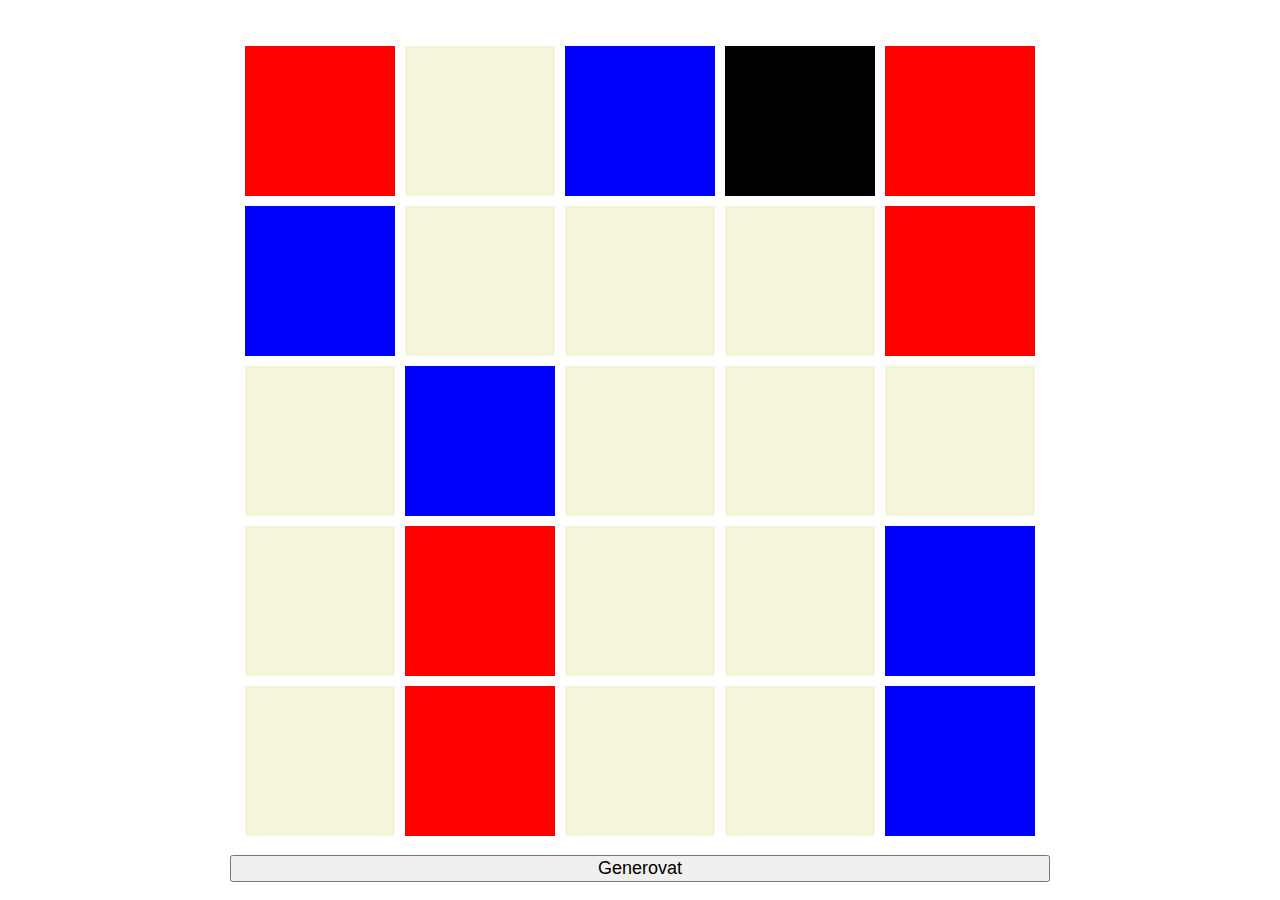
<file: KryciJmena/index.html>
<!DOCTYPE html>
<html lang="en">
  <head>
    <meta charset="utf-8" />
    <meta name="viewport" content="width=device-width, initial-scale=1.0">

    <title>Krycí jména</title>

    <link rel="stylesheet" type="text/css" href="style.css">

    <script src="libraries/p5.min.js"></script>
  </head>

  <body>
    <script src="sketch.js"></script>
    <div class="center">
      <div>
        <canvas id="canvas"></canvas>
      </div>

      <div class="controls">
        <button onclick="generate()" class="center">Generovat</button>
      </div>
    </div>
  </body>
</html>
</file>
<file: KryciJmena/style.css>
html, body {
  margin: 0;
  padding: 0;
}

.center {
  width: 820px;
  justify-content: center;
  align-items: center;

  margin: auto;
}

.controls {
  display: flex;
  justify-content: space-between;
  align-items: center;
  height: 20%;  
}

button {
  font-size: large;
}

input {
  width: 40%;
}

canvas {
  margin: 10px;
  margin-top: 5%;
}
</file>
